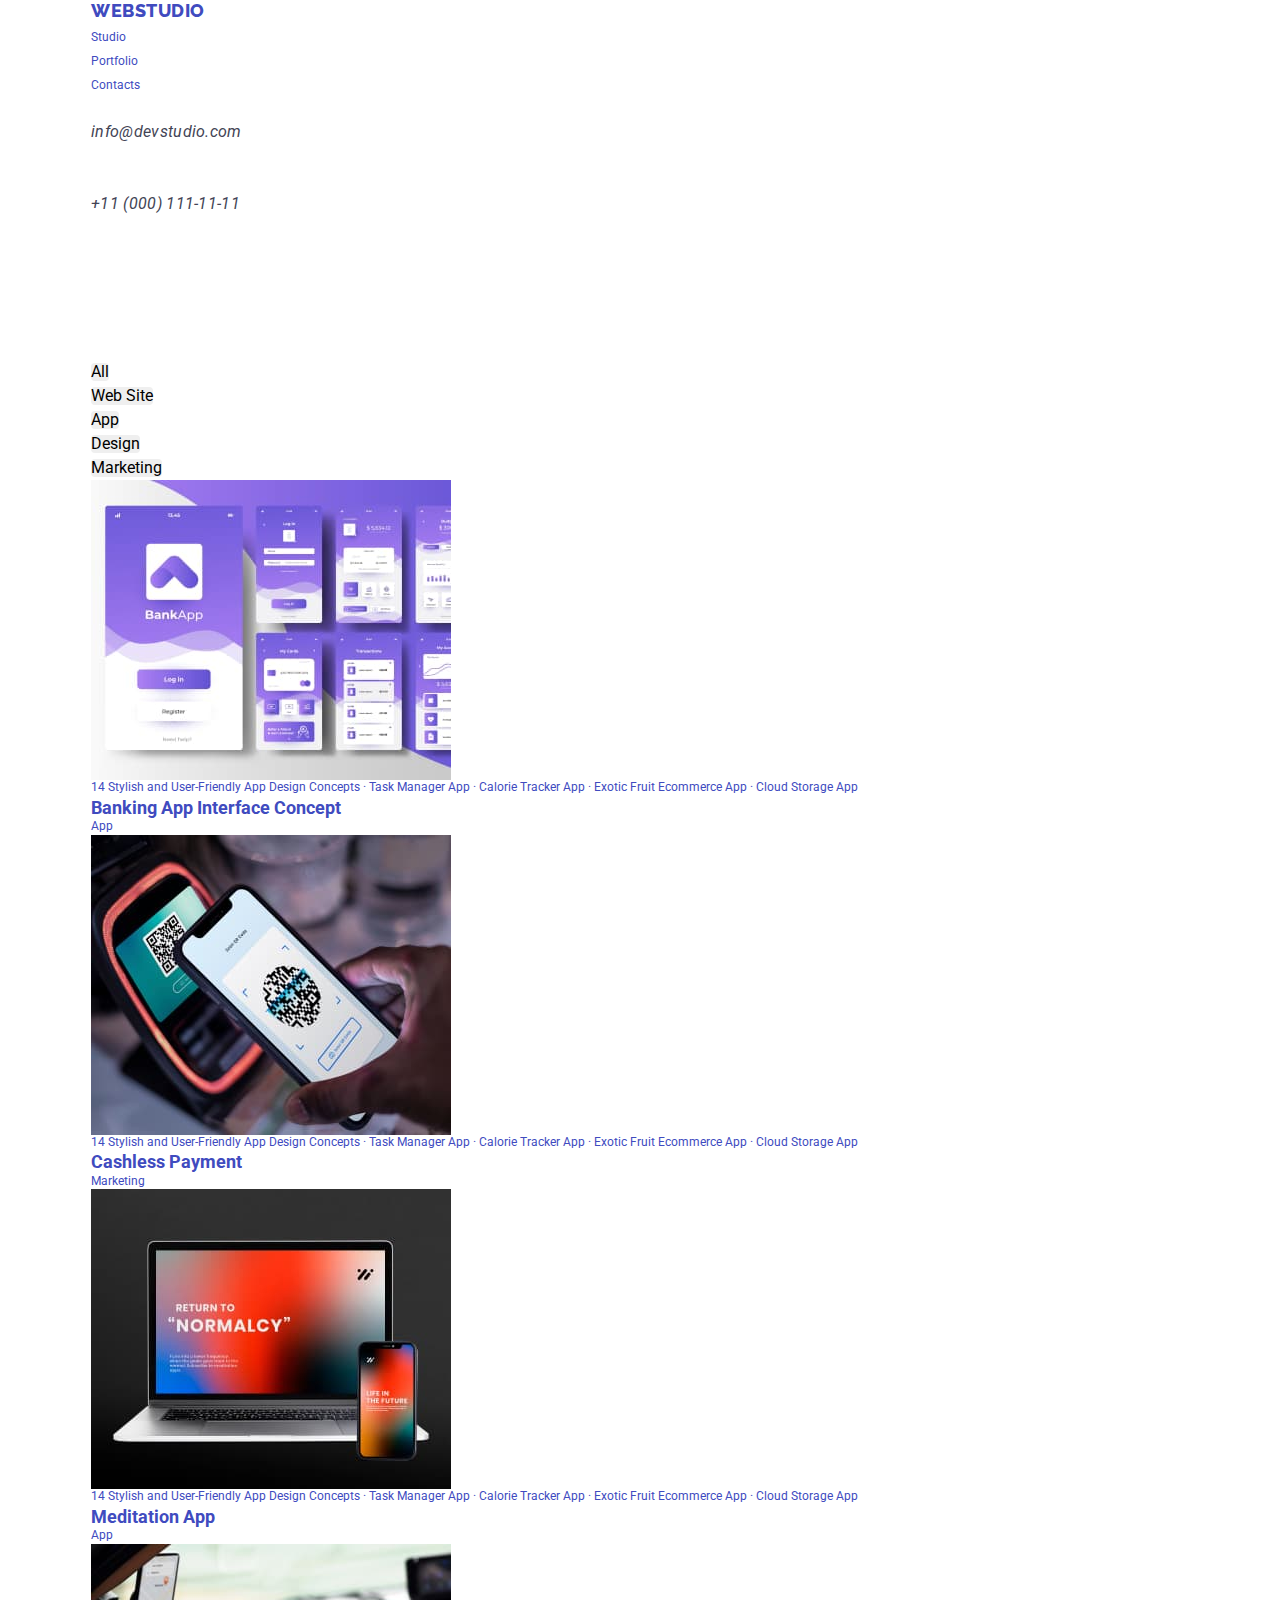
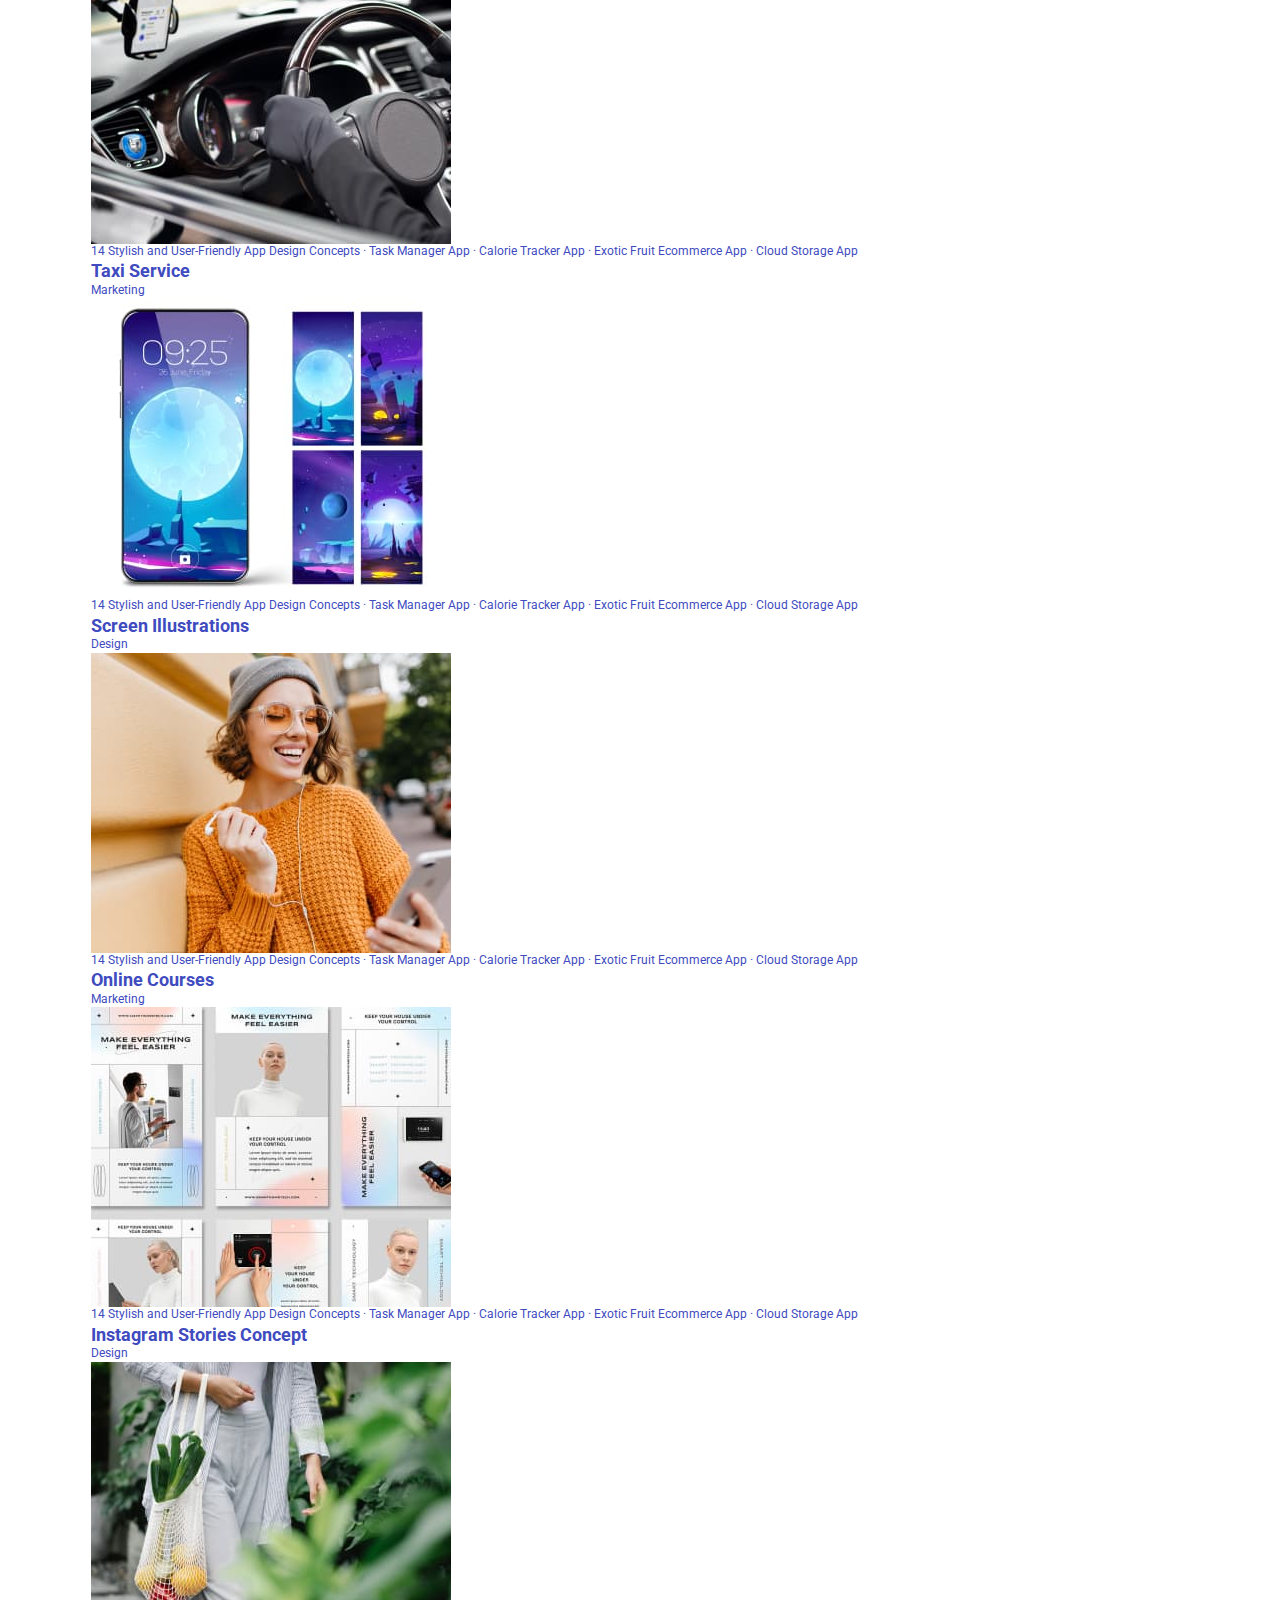
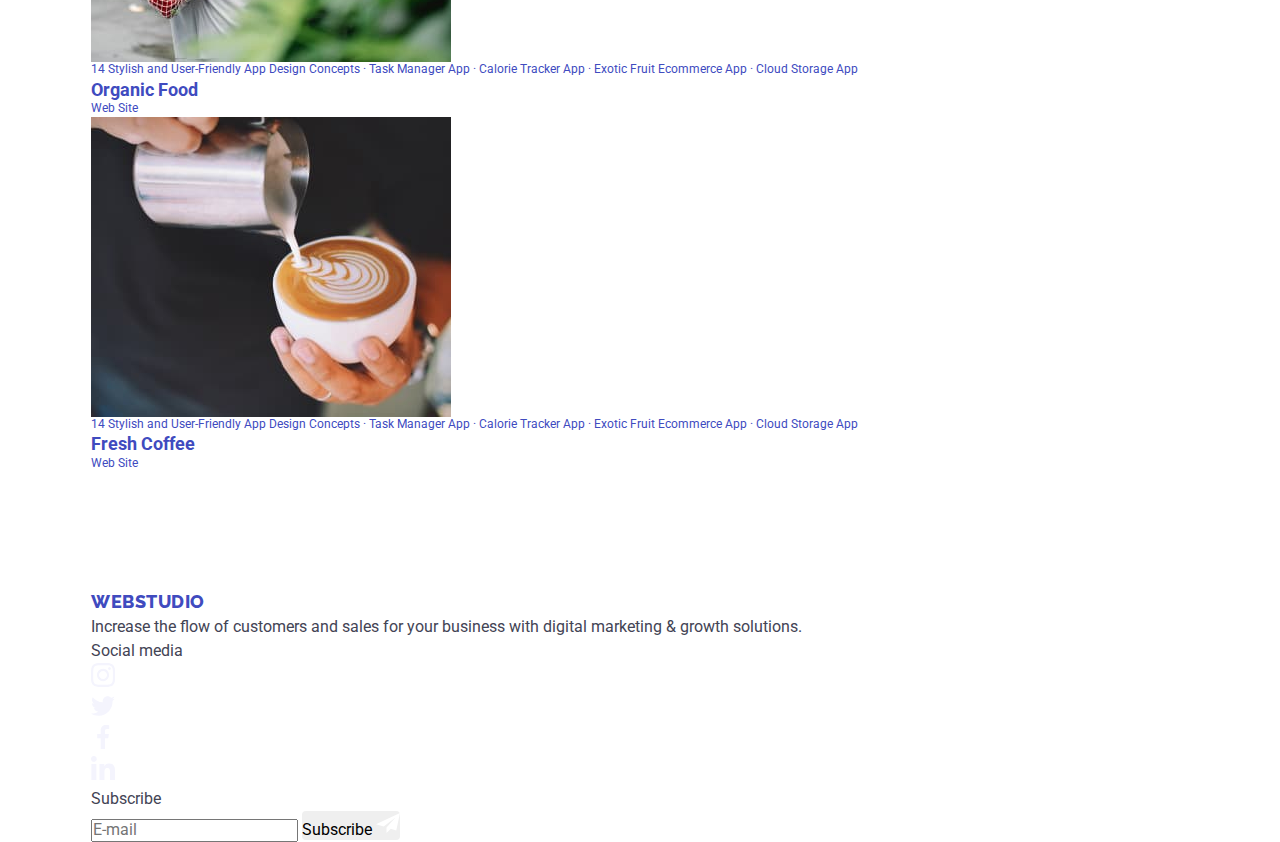
<file: portfolio.html>
<!DOCTYPE html>
<html lang="en">
  <head>
    <meta charset="UTF-8" />
    <meta name="viewport" content="width=device-width, initial-scale=1.0" />
    <link
      rel="stylesheet"
      href="https://cdn.jsdelivr.net/npm/modern-normalize@2.0.0/modern-normalize.min.css"
    />
    <link rel="stylesheet" href="./css/styles.css" />
    <link rel="preconnect" href="https://fonts.googleapis.com" />
    <link rel="preconnect" href="https://fonts.gstatic.com" crossorigin />
    <link
      href="https://fonts.googleapis.com/css2?family=Raleway:wght@800&family=Roboto:wght@400;500;700;900&display=swap"
      rel="stylesheet"
    />
    <title>Portfolio</title>
  </head>
  <body>
    <header class="flex-container">
      <div class="container container-flex-one">
        <nav class="flex-nav">
          <a class="logo link flex-logo" href="./index.html"
            >Web<span class="logocolor">Studio</span>
          </a>
          <ul class="list flex-items">
            <li class="list-contact">
              <a class="list-item link" href="./index.html">Studio</a>
            </li>
            <li class="list-contact">
              <a class="list-item active link" href="./portfolio.html"
                >Portfolio</a
              >
            </li>
            <li class="list-contact">
              <a class="list-item link" href="">Contacts</a>
            </li>
          </ul>
        </nav>
        <address class="contact">
          <ul class="list flex-address">
            <li class="list-contact">
              <a class="linkcolor link" href="mailto:info@devstudio.com"
                >info@devstudio.com</a
              >
            </li>
            <li class="list-contact">
              <a class="linkcolor link" href="tel:+110001111111"
                >+11 (000) 111-11-11</a
              >
            </li>
          </ul>
        </address>
      </div>
    </header>
    <main>
      <section class="styles-p">
        <div class="container container-flex-two">
          <h1 class="visually-hidden">Offer</h1>
          <ul class="list flex-p-one">
            <li>
              <button class="btn-p" type="button">All</button>
            </li>
            <li>
              <button class="btn-p" type="button">Web Site</button>
            </li>
            <li>
              <button class="btn-p" type="button">App</button>
            </li>
            <li>
              <button class="btn-p" type="button">Design</button>
            </li>
            <li>
              <button class="btn-p" type="button">Marketing</button>
            </li>
          </ul>
          <ul class="list flex-p-two">
            <li class="flex-p-img">
              <a href="" class="link link-hf">
                <div class="div-img">
                  <img
                    src="./images/bankapp.jpg"
                    alt="Screenshoty aplikacji bankowej"
                    width="360"
                    height="300"
                  />
                  <p class="div-p">
                    14 Stylish and User-Friendly App Design Concepts · Task
                    Manager App · Calorie Tracker App · Exotic Fruit Ecommerce
                    App · Cloud Storage App
                  </p>
                </div>

                <div class="div-app">
                  <h2 class="hdr">Banking App Interface Concept</h2>
                  <p class="prg">App</p>
                </div>
              </a>
            </li>
            <li class="flex-p-img">
              <a href="" class="link link-hf">
                <div class="div-img">
                  <img
                    src="./images/cashless.jpg"
                    alt="Płatność telefonem"
                    width="360"
                    height="300"
                  />
                  <p class="div-p">
                    14 Stylish and User-Friendly App Design Concepts · Task
                    Manager App · Calorie Tracker App · Exotic Fruit Ecommerce
                    App · Cloud Storage App
                  </p>
                </div>
                <div class="div-app">
                  <h2 class="hdr">Cashless Payment</h2>
                  <p class="prg">Marketing</p>
                </div>
              </a>
            </li>
            <li class="flex-p-img">
              <a href="" class="link link-hf">
                <div class="div-img">
                  <img
                    src="./images/mediapp.jpg"
                    alt="Komputer i telefon z wyświetlonym na ekranie aplikacją do medytacji"
                    width="360"
                    height="300"
                  />
                  <p class="div-p">
                    14 Stylish and User-Friendly App Design Concepts · Task
                    Manager App · Calorie Tracker App · Exotic Fruit Ecommerce
                    App · Cloud Storage App
                  </p>
                </div>

                <div class="div-app">
                  <h2 class="hdr">Meditation App</h2>
                  <p class="prg">App</p>
                </div>
              </a>
            </li>
            <li class="flex-p-img">
              <a href="" class="link link-hf">
                <div class="div-img">
                  <img
                    src="./images/taxi.jpg"
                    alt="Zdjęcie kokpitu samochodu"
                    width="360"
                    height="300"
                  />
                  <p class="div-p">
                    14 Stylish and User-Friendly App Design Concepts · Task
                    Manager App · Calorie Tracker App · Exotic Fruit Ecommerce
                    App · Cloud Storage App
                  </p>
                </div>

                <div class="div-app">
                  <h2 class="hdr">Taxi Service</h2>
                  <p class="prg">Marketing</p>
                </div>
              </a>
            </li>
            <li class="flex-p-img">
              <a href="" class="link link-hf">
                <div class="div-img">
                  <img
                    src="./images/screen-ilu.jpg"
                    alt="Telefon z kilkoma ekranami wizualizującymi różne wyświetlenia ekranu"
                    width="360"
                    height="300"
                  />
                  <p class="div-p">
                    14 Stylish and User-Friendly App Design Concepts · Task
                    Manager App · Calorie Tracker App · Exotic Fruit Ecommerce
                    App · Cloud Storage App
                  </p>
                </div>
                <div class="div-app">
                  <h2 class="hdr">Screen Illustrations</h2>
                  <p class="prg">Design</p>
                </div>
              </a>
            </li>
            <li class="flex-p-img">
              <a href="" class="link link-hf">
                <div class="div-img">
                  <img
                    src="./images/online-course.jpg"
                    alt="Kobieta ze słuchawkami w uszach i telefonem w ręku"
                    width="360"
                    height="300"
                  />
                  <p class="div-p">
                    14 Stylish and User-Friendly App Design Concepts · Task
                    Manager App · Calorie Tracker App · Exotic Fruit Ecommerce
                    App · Cloud Storage App
                  </p>
                </div>

                <div class="div-app">
                  <h2 class="hdr">Online Courses</h2>
                  <p class="prg">Marketing</p>
                </div>
              </a>
            </li>
            <li class="flex-p-img">
              <a href="" class="link link-hf">
                <div class="div-img">
                  <img
                    src="./images/insta-stories.jpg"
                    alt="Instagram stories"
                    width="360"
                    height="300"
                  />
                  <p class="div-p">
                    14 Stylish and User-Friendly App Design Concepts · Task
                    Manager App · Calorie Tracker App · Exotic Fruit Ecommerce
                    App · Cloud Storage App
                  </p>
                </div>

                <div class="div-app">
                  <h2 class="hdr">Instagram Stories Concept</h2>
                  <p class="prg">Design</p>
                </div>
              </a>
            </li>
            <li class="flex-p-img">
              <a href="" class="link link-hf">
                <div class="div-img">
                  <img
                    src="./images/organic-food.jpg"
                    alt="Kobieta z torbą świeżej żywności"
                    width="360"
                    height="300"
                  />
                  <p class="div-p">
                    14 Stylish and User-Friendly App Design Concepts · Task
                    Manager App · Calorie Tracker App · Exotic Fruit Ecommerce
                    App · Cloud Storage App
                  </p>
                </div>

                <div class="div-app">
                  <h2 class="hdr">Organic Food</h2>
                  <p class="prg">Web Site</p>
                </div>
              </a>
            </li>
            <li class="flex-p-img">
              <a href="" class="link link-hf">
                <div class="div-img">
                  <img
                    src="./images/fresh-coffee.jpg"
                    alt="Barista wlewający mleko do filiżanki kawy"
                    width="360"
                    height="300"
                  />
                  <p class="div-p">
                    14 Stylish and User-Friendly App Design Concepts · Task
                    Manager App · Calorie Tracker App · Exotic Fruit Ecommerce
                    App · Cloud Storage App
                  </p>
                </div>

                <div class="div-app">
                  <h2 class="hdr">Fresh Coffee</h2>
                  <p class="prg">Web Site</p>
                </div>
              </a>
            </li>
          </ul>
        </div>
      </section>
    </main>
    <footer class="bgd footer">
      <div class="container flex-footer">
        <div class="margin-footer">
          <a class="logo link block-footer" href="index.html"
            >Web<span class="ft-logo">Studio</span>
          </a>
          <p class="footer-prg">
            Increase the flow of customers and sales for your business with
            digital marketing & growth solutions.
          </p>
        </div>
        <div class="">
          <p class="list-item-f">Social media</p>
          <ul class="platforms-footer">
            <li class="icons-footer">
              <a href="#" class="web-icon-f">
                <svg
                  class="svg-footer"
                  viewBox="0 0 32 32"
                  width="24"
                  height="24"
                >
                  <use href="./images/icons.svg#icon-instagram"></use>
                </svg>
              </a>
            </li>

            <li class="icons-footer">
              <a href="#" class="web-icon-f">
                <svg
                  class="svg-footer"
                  viewBox="0 0 32 32"
                  width="24"
                  height="24"
                >
                  <use href="./images/icons.svg#icon-twitter"></use>
                </svg>
              </a>
            </li>
            <li class="icons-footer">
              <a href="#" class="web-icon-f">
                <svg
                  class="svg-footer"
                  viewBox="0 0 32 32"
                  width="24"
                  height="24"
                >
                  <use href="./images/icons.svg#icon-facebook"></use>
                </svg>
              </a>
            </li>
            <li class="icons-footer">
              <a href="#" class="web-icon-f">
                <svg
                  class="svg-footer"
                  viewBox="0 0 32 32"
                  width="24"
                  height="24"
                >
                  <use href="./images/icons.svg#icon-linkedin"></use>
                </svg>
              </a>
            </li>
          </ul>
        </div>
        <div class="sub-footer">
          <p class="list-item-f">Subscribe</p>
          <form class="form-footer">
            <label class="label-footer">
              <input
                class="input-footer"
                type="email"
                name="email"
                placeholder="E-mail"
              />
            </label>
            <button class="btn-footer" type="submit">
              Subscribe
              <svg class="svg-send" viewBox="0 0 32 32" width="24" height="24">
                <use href="./images/icons.svg#icon-send"></use>
              </svg>
            </button>
          </form>
        </div>
      </div>
    </footer>
  </body>
</html>
</file>
<file: css/styles.css>
* {
    margin: 0;
    padding: 0;
    box-sizing: border-box;
}
:root {
    --color-text: #4d5ae5;
    --color-background: #F4F4FD;
    --body-color: #434455;
    --header-color: #2e2f42;
    --focus-hover: #404BBF;
    --white-color: #FFFFFF;
    --button-color: #E7E9FC;
    --icon-color: #8E8F99;
    --footer-color: #31d0aa;
}
body {
    font-family: "Roboto", sans-serif;
    color: var(--body-color);
    background-color: var(--white-color);
    font-size: 16px;
    line-height: 1.5;
}
img {
    display: block;
    max-width: 100%;
    height: auto;
}
button {
    cursor: pointer;
    border: none;
    border-radius: 4px;
}
ul {
    list-style: none;
    margin: 0;
    padding-left: 0;
}
header {
    background-color: var(--white-color);
}
a {
    font-size: 12px;
    line-height: 1.3;
    text-decoration: none;
}
section {
    padding-top: 120px;
    padding-bottom: 120px;
}
.list {
    background-color: var(--white-color);
    text-decoration: none;
    list-style: none; }
.logo {
    font-family: 'Raleway', sans-serif;
    font-weight: 800;
    font-size: 18px;
    line-height: 1.17;
    letter-spacing: 0.03em;
    text-transform: uppercase;
    color: var(--color-text);
}
.logo-p {
    padding-right: 76px;
}
.link {
    text-decoration: none;
    position: relative;
    color: var(--focus-hover);
    transition: color 250ms cubic-bezier(0.4, 0, 0.2, 1);
}

.link:hover,
.link:focus,
.link.active {
    color: var(--focus-hover);
}
.linkcolor {
    color: var(--body-color);
    font-family: 'Roboto', sans-serif;
    font-weight: 400;
    font-size: 16px;
    line-height: 1.5;
    letter-spacing: 0.02em;
    padding: 24px 0px;
    display: block;
}
.d-none {
    display: none;
}
.container {
    max-width: 1128px;
    margin: 0 auto;
    padding: 0px 15px;
}
.visually-hidden {
    position: absolute;
    max-width: 1px;
    height: 1px;
    margin: -1px;
    border: 0;
    padding: 0;
    white-space: nowrap;
    clip-path: inset(100%);
    clip: rect(0 0 0 0);
    overflow: hidden;
}
</file>
